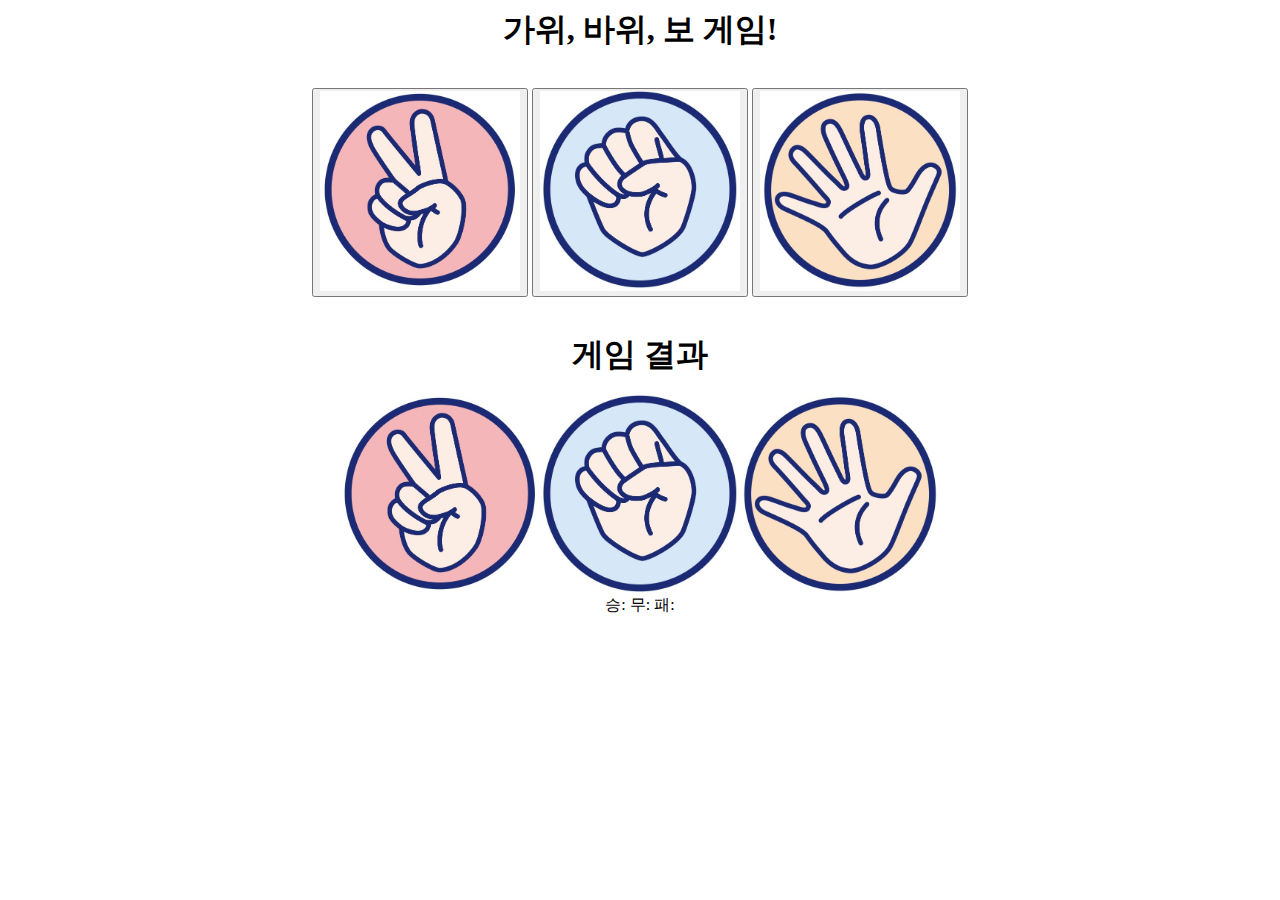
<file: 가위바위보/index.html>
<!DOCTYPE html>
<html lang="en">
<head>
    <meta charset="UTF-8">
    <meta http-equiv="X-UA-Compatible" content="IE=edge">
    <meta name="viewport" content="width=device-width, initial-scale=1.0">
    <title>가위 바위 보</title>
    <link rel="shortcut icon" type="image⁄x-icon" href="./img/scissors.jpg">
    <link rel="stylesheet" href="./css/rsp.css">
    <script src="./js/jquery3.6.1.min.js"></script>
    <script src="./js/rsp.js"></script>
</head>
<body>
    <h1>가위, 바위, 보 게임!</h1> <br><br>



    <div class="rsp">

        <button type="button" onclick="user(1)"><img src="./img/scissors.jpg" id="sci"></button>

        <button type="button" onclick="user(2)"><img src="./img/rock.jpg" id="roc"></button>
        
        <button type="button" onclick="user(3)"><img src="./img/paper.jpg" id="pap"></button>
    </div>
    
    <br><br>
    <h1>게임 결과</h1>
    <br>

    <div id="slide">
        <div id="slide_rsp">
            <img src="./img/scissors.jpg" id="coms" alt="sci">
            <img src="./img/rock.jpg" id="comr" alt="roc">
            <img src="./img/paper.jpg" id="comp" alt="pap">
        </div>
    </div>
        
    <div>
        <span>승:</span>
        <span>무:</span>
        <span>패:</span>
    </div>
</body>
</html>
</file>
<file: 가위바위보/css/rsp.css>
h1{
    margin: 0 auto;
    text-align: center;
}

div{
    text-align: center;
}


#sci {
    
    width: 200px;
    height: 200px;
}

#roc {
    
    
    width: 200px;
    height: 200px;
}

#pap {
    
    
    width: 200px;
    height: 200px;
}

#slide{
    overflow:hidden;
    position:relative;
    z-index: 1;
}

#slide > #slide_rsp{
    width:600px;
    height:200px;
    margin: 0 auto;
    
    z-index: 1;
}

#slide>#slide_rsp>img{
    width: 200px;
    height: 200px;
    float:left;
    z-index: 1;
}
</file>
